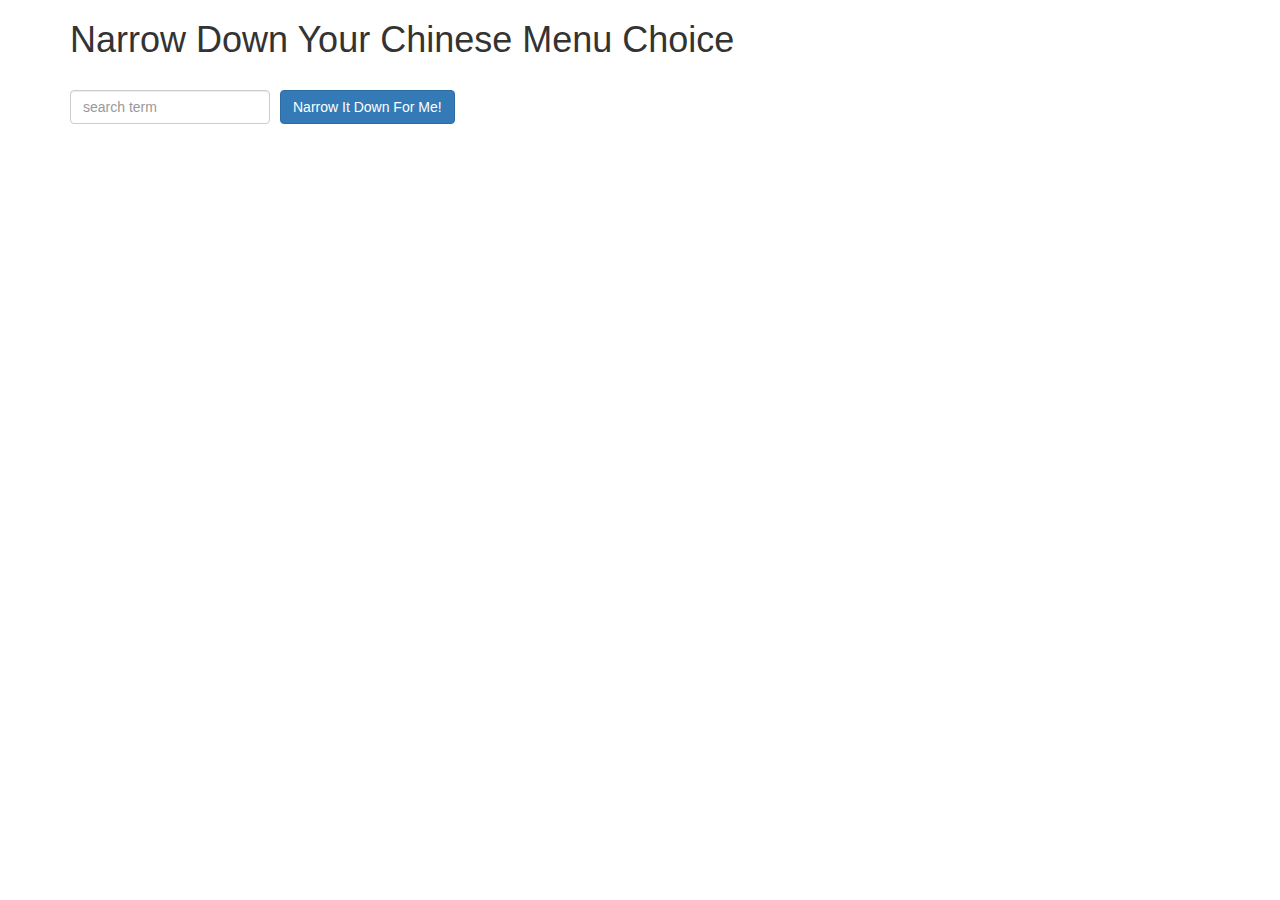
<file: assignment3/index.html>
<!DOCTYPE html>
<html lang="en">
  <head>
    <title>Narrow Down Your Menu Choice</title>
    <meta name="viewport" content="width=device-width, initial-scale=1" />
    <script src="scripts/angular.min.js"></script>
    <script src="scripts/app.js"></script>
    <link rel="stylesheet" href="styles/bootstrap.min.css" />
    <link rel="stylesheet" href="styles/styles.css" />
  </head>
  <body ng-app="NarrowItDownApp">
    <div class="container" ng-controller="NarrowItDownController as ctrl">
      <h1>Narrow Down Your Chinese Menu Choice</h1>

      <div class="form-group">
        <input
          type="text"
          placeholder="search term"
          class="form-control"
          ng-model="ctrl.searchTerm"
        />
      </div>
      <div class="form-group narrow-button">
        <button
          class="btn btn-primary"
          ng-click="ctrl.narrowItDown(ctrl.searchTerm)"
        >
          Narrow It Down For Me!
        </button>
      </div>
      <div class="clear">
        <!-- found-items should be implemented as a component -->
        <found-items
          found-items="ctrl.found"
          on-remove="ctrl.remove"
          nothing="ctrl.nothing"
        ></found-items>
      </div>
    </div>
  </body>
</html>
</file>
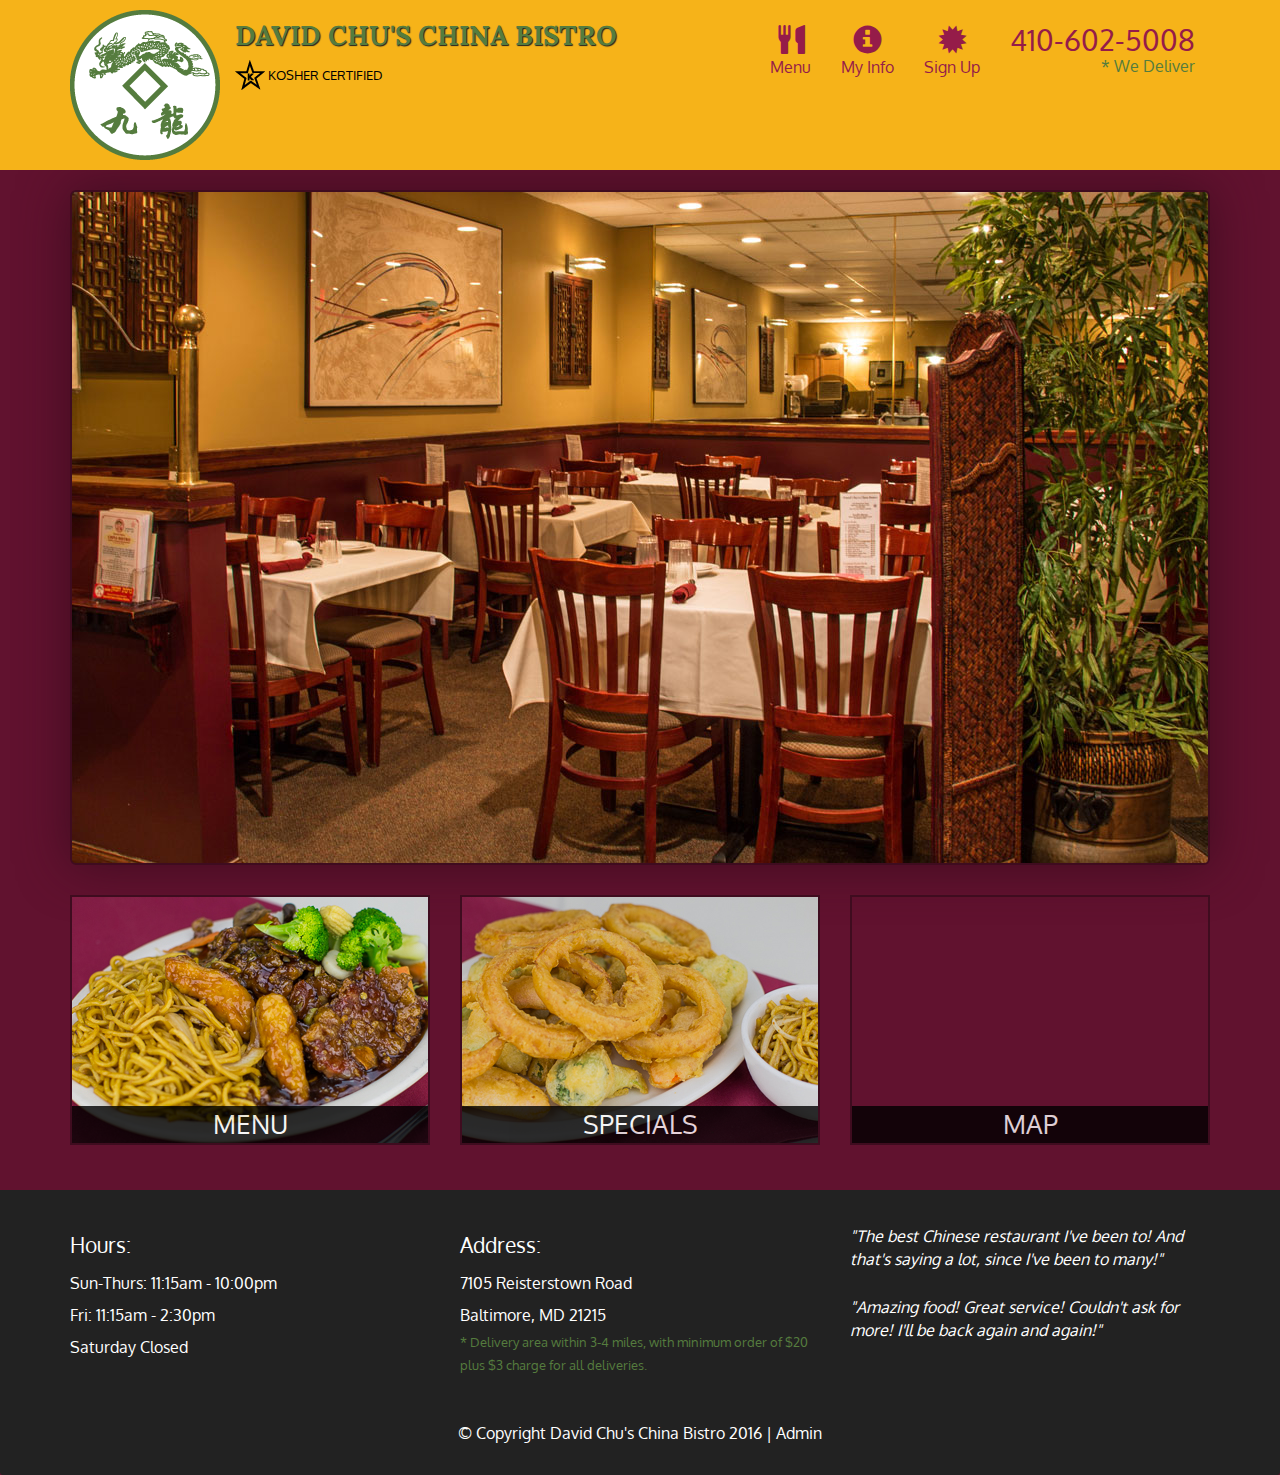
<file: assignment5/index.html>
<!DOCTYPE html>
<html lang="en">
  <head>
    <meta charset="utf-8">
    <meta http-equiv="X-UA-Compatible" content="IE=edge">
    <meta name="viewport" content="width=device-width, initial-scale=1">
    <title>David Chu's China Bistro</title>
    <link href='https://fonts.googleapis.com/css?family=Oxygen:400,300,700' rel='stylesheet' type='text/css'>
    <link href='https://fonts.googleapis.com/css?family=Lora' rel='stylesheet' type='text/css'>
    <link rel="stylesheet" href="css/bootstrap.min.css">
    <link rel="stylesheet" href="css/restaurant.css">
    <link rel="stylesheet" href="css/common.css">
  </head>
  <body ng-app="restaurant" ng-strict-di>

    <!-- Fixed position loading indicator -->
    <loading class="loading-indicator"></loading>

    <header>
      <nav id="header-nav" class="navbar navbar-default">
        <div class="container">
          <div class="navbar-header">
            <a href="index.html" class="pull-left visible-md visible-lg">
              <div id="logo-img" alt="Logo image"></div>
            </a>

            <div class="navbar-brand">
              <a href="index.html"><h1>David Chu's China Bistro</h1></a>
              <p>
              <img src="images/star-k-logo.png" alt="Kosher certification">
              <span>Kosher Certified</span>
              </p>
            </div>

            <button id="navbarToggle" type="button" class="navbar-toggle collapsed" data-toggle="collapse" data-target="#collapsable-nav" aria-expanded="false">
              <span class="sr-only">Toggle navigation</span>
              <span class="icon-bar"></span>
              <span class="icon-bar"></span>
              <span class="icon-bar"></span>
            </button>
          </div>

          <div id="collapsable-nav" class="collapse navbar-collapse">
            <ul id="nav-list" class="nav navbar-nav navbar-right">
              <li id="navHomeButton" class="visible-xs">
                <a href="index.html">
                  <span class="glyphicon glyphicon-home"></span> Home</a>
              </li>
              <li id="navMenuButton" ui-sref-active="active">
                <a ui-sref="public.menu">
                  <span class="glyphicon glyphicon-cutlery"></span><br class="hidden-xs"> Menu</a>
              </li>
              <li>
                <a ui-sref="user.myinfo">
                  <span class="glyphicon glyphicon-info-sign"></span><br class="hidden-xs"> My Info</a>
              </li>
              <li>
                <a ui-sref="user.signup">
                  <span class="glyphicon glyphicon-certificate"></span><br class="hidden-xs"> Sign Up</a>
              </li>
              <li id="phone" class="hidden-xs">
                <a href="tel:410-602-5008">
                  <span>410-602-5008</span></a><div>* We Deliver</div>
              </li>
            </ul><!-- #nav-list -->
          </div><!-- .collapse .navbar-collapse -->
        </div><!-- .container -->
      </nav><!-- #header-nav -->
    </header>

    <div id="call-btn" class="visible-xs">
      <a class="btn" href="tel:410-602-5008">
        <span class="glyphicon glyphicon-earphone"></span>
        410-602-5008
      </a>
    </div>
    <div id="xs-deliver" class="text-center visible-xs">* We Deliver</div>

    <ui-view>
      <div class="text-center initial-loading">
        <h2>Loading Site...</h2>
      </div>
    </ui-view>

    <footer class="panel-footer">
      <div class="container">
        <div class="row">
          <section id="hours" class="col-sm-4">
            <span>Hours:</span><br>
            Sun-Thurs: 11:15am - 10:00pm<br>
            Fri: 11:15am - 2:30pm<br>
            Saturday Closed
            <hr class="visible-xs">
          </section>
          <section id="address" class="col-sm-4">
            <span>Address:</span><br>
            7105 Reisterstown Road<br>
            Baltimore, MD 21215
            <p>* Delivery area within 3-4 miles, with minimum order of $20 plus $3 charge for all deliveries.</p>
            <hr class="visible-xs">
          </section>
          <section id="testimonials" class="col-sm-4">
            <p>"The best Chinese restaurant I've been to! And that's saying a lot, since I've been to many!"</p>
            <p>"Amazing food! Great service! Couldn't ask for more! I'll be back again and again!"</p>
          </section>
        </div>
        <div class="text-center">
          &copy; Copyright David Chu's China Bistro 2016 |
          <a ui-sref="admin.auth">Admin</a></div>
      </div>
    </footer>

    <!-- Libs -->
    <script src="lib/jquery-2.1.4.min.js"></script>
    <script src="lib/bootstrap.min.js"></script>
    <script src="lib/angular.min.js"></script>
    <script src="lib/angular-ui-router.min.js"></script>

    <!-- Main Restaurant Module -->
    <script src="src/restaurant.module.js"></script>

    <!-- Common Module -->
    <script src="src/common/common.module.js"></script>
    <script src="src/common/loading/loading.component.js"></script>
    <script src="src/common/loading/loading.interceptor.js"></script>
    <script src="src/common/menu.service.js"></script>
    <script src="src/common/user.service.js"></script>

    <!-- Public Module -->
    <script src="src/public/public.module.js"></script>
    <script src="src/public/public.routes.js"></script>
    <script src="src/public/menu/menu.controller.js"></script>
    <script src="src/public/menu-category/menu-category.component.js"></script>
    <script src="src/public/menu-items/menu-items.controller.js"></script>
    <script src="src/public/menu-item/menu-item.component.js"></script>

    <!-- User Module -->
    <script src="src/user/user.module.js"></script>
    <script src="src/user/user.routes.js"></script>
    <script src="src/user/sign-up/sign-up.controller.js"></script>
    <script src="src/user/my-info/my-info.controller.js"></script>

    <!-- ADMIN SITE -->

    <!--Application files -->

  </body>

</html>
</file>
<file: assignment3/styles/styles.css>
h1 {
  margin-bottom: 30px;
}
input[type='text'] {
  width: 200px;
  float: left;
}
.narrow-button {
  float: left;
  margin-left: 10px;
}
.loader {
  display: none;
  margin-left: 5px;
  font-size: 10px;
  float: left;
  border-top: 1.1em solid rgba(147, 147, 147, 0.2);
  border-right: 1.1em solid rgba(147, 147, 147, 0.2);
  border-bottom: 1.1em solid rgba(147, 147, 147, 0.2);
  border-left: 1.1em solid #676767;
  -webkit-transform: translateZ(0);
  -ms-transform: translateZ(0);
  transform: translateZ(0);
  -webkit-animation: load8 1.1s infinite linear;
  animation: load8 1.1s infinite linear;
}
.loader,
.loader:after {
  border-radius: 50%;
  width: 3em;
  height: 3em;
}
@-webkit-keyframes load8 {
  0% {
    -webkit-transform: rotate(0deg);
    transform: rotate(0deg);
  }
  100% {
    -webkit-transform: rotate(360deg);
    transform: rotate(360deg);
  }
}
@keyframes load8 {
  0% {
    -webkit-transform: rotate(0deg);
    transform: rotate(0deg);
  }
  100% {
    -webkit-transform: rotate(360deg);
    transform: rotate(360deg);
  }
}

.clear {
  clear: both;
}

.right {
  float: right;
}

.left {
  float: left;
}
</file>
<file: assignment5/css/restaurant.css>
body {
  font-size: 16px;
  color: #fff;
  background-color: #61122f;
  font-family: 'Oxygen', sans-serif;
}

.initial-loading {
  margin-top: 60px;
}

/** HEADER **/
#header-nav {
  background-color: #f6b319;
  border-radius: 0;
  border: 0;
}

#logo-img {
  background: url('../images/restaurant-logo_large.png') no-repeat;
  width: 150px;
  height: 150px;
  margin: 10px 15px 10px 0;
}

.navbar-brand {
  padding-top: 25px;
}
.navbar-brand h1 { /* Restaurant name */
  font-family: 'Lora', serif;
  color: #557c3e;
  font-size: 1.5em;
  text-transform: uppercase;
  font-weight: bold;
  text-shadow: 1px 1px 1px #222;
  margin-top: 0;
  margin-bottom: 0;
  line-height: .75;
}
.navbar-brand a:hover, .navbar-brand a:focus {
  text-decoration: none;
}
.navbar-brand p { /* Kosher cert */
  color: #000;
  text-transform: uppercase;
  font-size: .7em;
  margin-top: 15px;
}
.navbar-brand p span { /* Star-K */
  vertical-align: middle;
}

#nav-list {
  margin-top: 10px;
}
#nav-list a {
  color: #951C49;
  text-align: center;
}
#nav-list a:hover {
  background: #E7E7E7;
}
#nav-list a span {
  font-size: 1.8em;
}

#phone {
  margin-top: 5px;
}
#phone a { /* Phone number */
  text-align: right;
  padding-bottom: 0;
}
#phone div { /* We Deliver */
  color: #557c3e;
  text-align: right;
  padding-right: 15px;
}

.navbar-header button.navbar-toggle, .navbar-header .icon-bar {
  border: 1px solid #61122f;
}
.navbar-header button.navbar-toggle {
  clear: both;
  margin-top: -30px;
}
/* END HEADER */

/* FOOTER */
.panel-footer {
  margin-top: 30px;
  padding-top: 35px;
  padding-bottom: 30px;
  background-color: #222;
  border-top: 0;
}
.panel-footer div.row {
  margin-bottom: 35px;
}
#hours, #address {
  line-height: 2;
}
#hours > span, #address > span {
  font-size: 1.3em;
}
#address p {
  color: #557c3e;
  font-size: .8em;
  line-height: 1.8;
}
#testimonials {
  font-style: italic;
}
#testimonials p:nth-child(2) {
  margin-top: 25px;
}
a[ui-sref="admin.auth"] {
  color: #fff;
}
/* END FOOTER */

/********** Medium devices only **********/
@media (min-width: 992px) and (max-width: 1199px) {
  /* Header */
  #logo-img {
    background: url('../images/restaurant-logo_medium.png') no-repeat;
    width: 100px;
    height: 100px;
    margin: 5px 5px 5px 0;
  }
  /* End Header */
}


/********** Extra small devices only **********/
@media (max-width: 767px) {
  /* Header */
  .navbar-brand {
    padding-top: 10px;
    height: 80px;
  }
  .navbar-brand h1 { /* Restaurant name */
    padding-top: 10px;
    font-size: 5vw; /* 1vw = 1% of viewport width */
  }
  .navbar-brand p { /* Kosher cert */
    font-size: .6em;
    margin-top: 12px;
  }
  .navbar-brand p img { /* Star-K */
    height: 20px;
  }

  #collapsable-nav a { /* Collapsed nav menu text */
    font-size: 1.2em;
  }
  #collapsable-nav a span { /* Collapsed nav menu glyph */
    font-size: 1em;
    margin-right: 5px;
  }

  #call-btn > a {
    font-size: 1.5em;
    display: block;
    margin: 0 20px;
    padding: 10px;
    border: 2px solid #fff;
    background-color: #f6b319;
    color: #951c49;
  }
  #xs-deliver {
    margin-top: 5px;
    font-size: .7em;
    letter-spacing: .1em;
    text-transform: uppercase;
  }
  /* End Header */

  /* Footer */
  .panel-footer section {
    margin-bottom: 30px;
    text-align: center;
  }
  .panel-footer section:nth-child(3) {
    margin-bottom: 0; /* margin already exists on the whole row */
  }
  .panel-footer section hr {
    width: 50%;
  }
  /* End Footer */
}


/********** Super extra small devices Only :-) (e.g., iPhone 4) **********/
@media (max-width: 479px) {
  /* Header */
  .navbar-brand h1 { /* Restaurant name */
    padding-top: 5px;
    font-size: 6vw;
  }
  /* End Header */
}
</file>
<file: assignment5/css/common.css>
.loading-indicator {
    display: block;
    width: 70px;
    position: fixed;
    left: 0;
    right: 0;
    margin: 0 auto;
    top: 40%;
    z-index: 100;
    background-color: #FFF;
}

.loading-indicator img {
    width: 70px;
    background-color: #FFF;
}

.ui-view-placeholder {
    margin-top: 60px;
}
</file>
